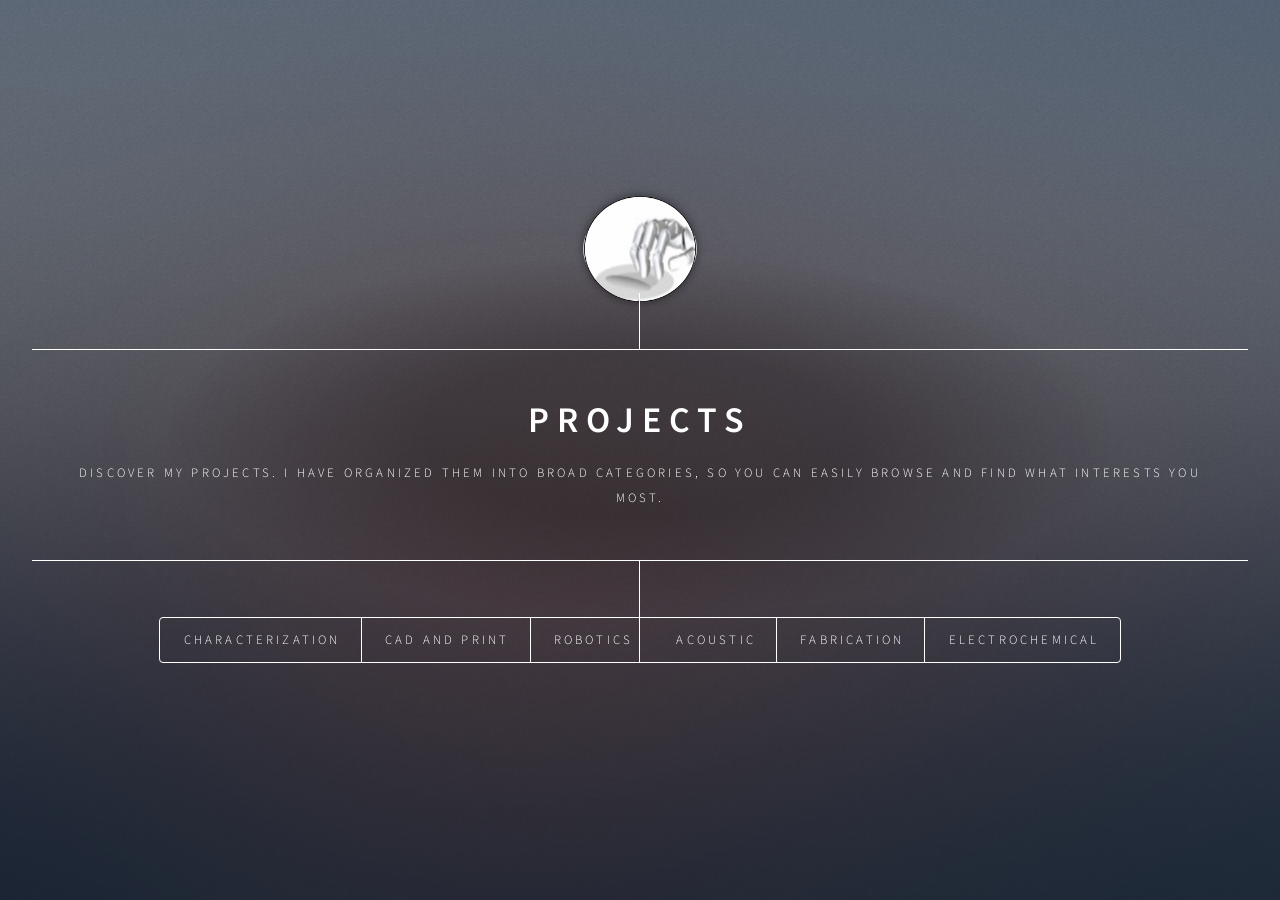
<file: portfolio/index.html>
<!DOCTYPE HTML>

	<html>
		<head>
			<title>Projects by Subham</title>
			<link rel="icon" type="image/svg+xml" href="images/tab_icon.svg">
			<meta charset="utf-8" />
			<meta name="viewport" content="width=device-width, initial-scale=1, user-scalable=no" />
			<link rel="stylesheet" href="assets/css/main.css" />
			<noscript><link rel="stylesheet" href="assets/css/noscript.css" /></noscript>
		</head>
		<body class="is-preload">

			<!-- Wrapper -->
				<div id="wrapper">

					<header id="header">
						<a href="../index.html" class="logo">
							<img src="images/logo.png" class="custom-logo">
						</a>
						<div class="content">
							<div class="inner">
								<h1>PROJECTS</h1>
								<p>Discover my projects. I have organized them into broad categories, so you can easily browse and find what interests you most.</p>
							</div>
						</div>
						<nav>
							<ul>
								<li><a href="#char">Characterization</a></li>
								<li><a href="#3d">CAD and Print</a></li>
								<li><a href="#robotics">Robotics</a></li>
								<li><a href="#acoustic">Acoustic</a></li>
								<li><a href="#fab">Fabrication</a></li>
								<li><a href="#electro">Electrochemical</a></li>
							</ul>
						</nav>
					</header>

					<!-- Main -->
						<div id="main">

							<!-- Characterization -->
								<article id="char">
									<h2 class="major">Material Characterization</h2>
									<span class="image main"><img src="images/char2.png" alt="" /></span>
									<p>Using Atomic Force Microscopy we visualize the topography of nanoparticles and by taking force vs distance curves we have determined the Young's modulus of a wide range of nanoparticles: silica-based, polymer-based, lipid-based, and nanocrystals. The integrated AFM-FTIR system is used for determining the chemical composition by getting FTIR spectrum. <a href="https://www.sciencedirect.com/science/article/pii/S0169409X24002679">Read publication here</a>.</p>
									<p><strong>My Role:</strong> I designed and conducted all the experimental work, data analysis, and manuscript preparation for this project, which is part of the Eli Lilly-Purdue research collaboration.<br> <strong>Outcome:</strong> The project led to a publication in Advanced Drug Delivery Reviews and is part of a larger effort to develop advanced drug delivery solutions.<br> <strong>Design Choice:</strong> My decisions were aimed at standardizing characterization techniques to ensure consistent and reliable data for the pharmaceutical industry. </p>
									<p> <strong> Tools used: </strong>Cypher S AFM, Cypher ES AFM, MFP 3D Bio AFM, Neaspec NanoFTIR</p>
									
									<span class="image main"><img src="images/char1.png" alt="" /></span>
									<p>Piezoresistive temperature (GO+PEDOT:PSS) and pressure (PDMS with hemispherical microstructures) sensors were electrically characterized to determine sensor performace characteristics. <a href="https://ieeexplore.ieee.org/abstract/document/10041193">Read publication here</a>.</p>
									<p><strong>My Role:</strong> I was a primary contributor, with equal contribution to the project. I engineered and prototyped the wearable device, and conducted all characterization and performance testing.<br> <strong>Outcome:</strong> The project led to a publication in the IEEE Journal on Flexible Electronics and yielded a patented design.<br> <strong>Design Choice:</strong> The choice of materials and design allowed for flexible, continuous monitoring of cardiac health.</p>
									<p> <strong> Tools used: </strong>Keithley DMM6500 Digital Multimeter, HIOKI LCR meter</p>
									
									<span class="image main"><img src="images/char3.png" alt="" /></span>
									<p>A porous PDMS with hemispehrical microstructure piezoresistive pressure was electrically characterized for performance in the low-pressure application range. <a href="https://ieeexplore.ieee.org/abstract/document/10268012">Read publication here</a>.</p>
									<p><strong>My Role:</strong> I designed and fabricated the sensor, performed the electrical characterization, and wrote the manuscript for this project.<br> <strong>Outcome:</strong> This project demonstrated the successful development of a sensor for low-pressure applications, resulting in a publication in IEEE Sensors Letters.<br> <strong>Design Choice:</strong> The porous PDMS with hemispherical microstructures was chosen to enhance the sensor's sensitivity in the low-pressure range, making it suitable for biomedical applications. </p>
									<p> <strong> Tools used: </strong>Keithley DMM6500 Digital Multimeter, HIOKI LCR meter</p>
									
									<span class="image main"><img src="images/char4.png" alt="" /></span>
									<p>Using Field emission scanning electron microscopy (FESEM) and energy dispersive X-ray spectroscopy (EDX) we chemically characterized three different variations of polymers to compare with our own developed mixture. <a href="https://advanced.onlinelibrary.wiley.com/doi/full/10.1002/adem.202301067">Read publication here</a>.</p>
									<p><strong>My Role:</strong> I was a co-author on this publication. My specific contributions included conducting the FESEM and EDX characterization to analyze the material composition and morphology.<br> <strong>Outcome:</strong> This work contributed to a publication in Advanced Engineering Materials.<br> <strong>Design Choice:</strong> The use of advanced characterization tools like FESEM and EDX was critical for validating the chemical composition and microstructure of the developed polymer mixture, justifying its use in the final device.</p>
									<p> <strong> Tools used: </strong>FESEM, EDX</p>
									
									<span class="image main"><img src="images/char7.png" alt="" /></span>
									<p>FESEM, EDX and optical microscopy analysis of fabricated pressure sensor to determine chemical composition and dimensions of sensor. <a href="https://ieeexplore.ieee.org/abstract/document/10990295">Read publication here</a>.</p>
									<p><strong>My Role:</strong> I contributed to the fabrication and characterization of the sensor and co-authored the publication. My role involved using microscopy tools to ensure the sensor's physical properties met the design specifications.<br> <strong>Outcome:</strong> This project resulted in a publication in IEEE Sensors Letters.<br> <strong>Design Choice:</strong> We used these characterization methods to verify the structural integrity and composition of the fabricated sensor, which was crucial for its performance and eventual integration into a glove system for terrain detection.</p>
									<p> <strong> Tools used: </strong>FESEM, EDX, optical microscope</p>
									
									<span class="image main"><img src="images/char8.png" alt="" /></span>
									<p>Custom-developed pressure application device by modifying a Creality Ender FDM 3D printer. Device datasheet and system specifications were documented and is widely used at <a href="https://www.ilab-research.com/">i-Lab IISER Bhopal</a>  for mechanical testing. <a href="https://ieeexplore.ieee.org/abstract/document/10990295">Read publication here</a>.</p>
									<p><strong>My Role:</strong> I designed and fabricated this custom device using SolidWorks, and developed the documentation for its use.<br> <strong>Outcome:</strong> The device is now a standard tool used for mechanical testing at the i-Lab IISER Bhopal, which was a significant outcome for our research group.<br> <strong>Design Choice:</strong> Modifying an existing, accessible FDM printer was a cost-effective solution that allowed us to create a highly specific tool for our research without purchasing expensive commercial equipment.</p>
									<p> <strong> Tools used: </strong>SolidWorks, Formlabs 3B+ SLA printer, Creality Ender 3 FDM printer</p>
									
									<span class="image main"><img src="images/char5.png" alt="" /></span>
									<p>Image-based analysis of image of fingernails to identify markers for prediction of anemia.  A custom-phone app created to perform functionalities. <a href="https://ieeexplore.ieee.org/abstract/document/9928345">Read publication here</a>.</p>
									<p><strong>My Role:</strong> I was the sole developer of the image-processing algorithm in MATLAB and the custom phone application to streamline the analysis.<br> <strong>Outcome:</strong> This project resulted in a publication in IEEE Sensors Letters, showcasing a non-invasive diagnostic tool for anemia.<br> <strong>Design Choice:</strong> The use of a smartphone application was a deliberate choice to make the diagnostic tool accessible and easy to use for a wider population, especially in resource-limited settings.</p>
									<p> <strong> Tools used: </strong>MATLAB, Android Studio</p>
									
									<span class="image main"><img src="images/char6.png" alt="" /></span>
									<p>Image-based sensing and machine learning integrated analysis of images from rapid diagnostic test kits for Tuberculosis detection. A custom-phone app created to perform functionalities. <a href="https://ieeexplore.ieee.org/abstract/document/10829553">Read publication here</a>.</p>
									<p><strong>My Role:</strong> I developed the Python-based machine learning model and the Android application for image analysis and diagnosis.<br> <strong>Outcome:</strong> The project led to a publication in the IEEE Sensors Journal and has the potential to improve the accuracy and speed of tuberculosis diagnosis.<br> <strong>Design Choice:</strong> The decision to use a machine learning model on a phone app was to create an intelligent system that could provide rapid and accurate results from standard test kits, reducing the need for specialized lab equipment.</p>
									<p> <strong> Tools used: </strong>Python, Android Studio</p>
								</article>

							<!-- CAD -->
								<article id="3d">
									<h2 class="major">CAD Designing and 3D Printing</h2>
									<span class="image main"><img src="images/cad1.png" alt="" /></span>
									<p>A module and flexible band were designed and 3D printed to house the developed polymer-based pressure and temperature sensors for a wearable band to monitor user body temperature and heart rate. <a href="https://ieeexplore.ieee.org/abstract/document/10041193">Read publication here</a>.</p>
									<p><strong>My Role:</strong> I led the CAD design and 3D printing of the prototypes, ensuring the flexible band and module were optimized for comfort and sensor integration.<br> <strong>Outcome:</strong> This design was a key component of a patented wearable device that provides continuous health monitoring.<br> <strong>Design Choice:</strong> We used a Formlabs SLA printer with flexible resin to create a comfortable, body-conforming wearable, which was essential for a device intended for continuous monitoring.</p>
									<p> <strong> Tools used: </strong>SolidWorks, Formlabs 3B+ SLA printer (White and flexible resin)</p>
									
									<span class="image main"><img src="images/cad2.png" alt="" /></span>
									<p>A custom made electrochemical sensing platform designed to hold polymer-based chemicals and silver ink. <a href="https://advanced.onlinelibrary.wiley.com/doi/full/10.1002/adem.202301067">Read publication here</a>.</p>
									<p><strong>My Role:</strong> I was responsible for the CAD design of the sensing platform and the subsequent 3D printing and assembly.<br> <strong>Outcome:</strong> This custom platform allowed for successful electrochemical characterization of the polymers, which was integral to the published research.<br> <strong>Design Choice:</strong> The design had specific compartments to hold the chemicals and ink, ensuring a consistent and controlled environment for the experiments, which was critical for the accuracy of our results. </p>
									<p> <strong> Tools used: </strong>SolidWorks, Formlabs 3B+ SLA printer (Grey resin)</p>
									
									<span class="image main"><img src="images/cad3.png" alt="" /></span>
									<p>A miniaturized version of the original electrochemical sensing platform. Size reduced by >2X to that of a shirt button with increased functionalities. <a href="https://ieeexplore.ieee.org/abstract/document/10225262">Read publication here</a>.</p>
									<p><strong>My Role:</strong> I designed the miniaturized version, optimizing the layout and internal structure to reduce its size by more than half while adding new functionalities.<br> <strong>Outcome:</strong> This project led to a publication and demonstrated the feasibility of creating a highly functional, compact sensor, which is valuable for integration into small devices.<br> <strong>Design Choice:</strong> The miniaturization was a crucial step towards making the device practical for wearable and portable applications. </p>
									<p> <strong> Tools used: </strong>SolidWorks, Formlabs 3B+ SLA printer (Grey resin)</p>
									
									<span class="image main"><img src="images/cad4.png" alt="" /></span>
									<p>Designs to hold the fabricated pressure and tactile sensors which can be integrated into robotic systems. <a href="https://iopscience.iop.org/article/10.1088/2058-8585/aced15/meta">Read publication here</a>.</p>
									<p><strong>My Role:</strong> I developed the CAD designs for the sensor holder and collaborated on the integration of these sensors into robotic systems.<br> <strong>Outcome:</strong> This work was published in IOP Flexible and Printed Electronics and showcased the successful application of our tactile sensors in a robotics context.<br> <strong>Design Choice:</strong> The designs were specifically engineered to allow for a secure fit and easy sensor replacement, which is vital for modular robotic applications.</p>
									<p> <strong> Tools used: </strong>SolidWorks, Formlabs 3B+ SLA printer (Grey resin)</p>
									
									<span class="image main"><img src="images/cad5.png" alt="" /></span>
									<p>Molds with microstructures were designed and printed and used as the base to develop many different types of pressure and tactile sensors. <a href="https://ieeexplore.ieee.org/abstract/document/10990295">Read publication here</a>.</p>
									<p><strong>My Role:</strong> I designed the molds in SolidWorks and fabricated them using the Formlabs printer. I also used these molds to create the final sensors.<br> <strong>Outcome:</strong> These molds were fundamental to the development of various sensors, which led to a publication and demonstrated a scalable method for sensor fabrication.<br> <strong>Design Choice:</strong> The use of 3D-printed molds with microstructures was a crucial design decision, allowing us to precisely control the sensor's physical properties and test a wide range of designs quickly and efficiently. </p>
									<p> <strong> Tools used: </strong>SolidWorks, Formlabs 3B+ SLA printer (Grey resin)</p>
									
									<span class="image main"><img src="images/cad6.png" alt="" /></span>
									<p>Designed and 3D printed a human heart model to perform preliminary tests on the effects of acoustic waves in blood flow and its ability to breakdown clots.</p>
									<p><strong>My Role:</strong> I was the sole contributor for the CAD design of the heart model. I also prepared the model for printing and executed the print using a flexible resin.<br> <strong>Outcome:</strong> This model enabled our team to conduct critical preliminary testing on acoustic wave propagation, which provided valuable data for our research on bio-theranostics.<br> <strong>Design Choice:</strong> A flexible resin was chosen to mimic the elasticity of human tissue, which was essential for a realistic simulation of the heart's environment.</p>
									<p> <strong> Tools used: </strong>SolidWorks, Formlabs 3B+ SLA printer (Flexible resin)</p>
									
									<span class="image main"><img src="images/cad7.png" alt="" /></span>
									<p>Preliminary mock-up of a bike helmet with custom-design to fit various sensors for driver safety.</p>
									<p><strong>My Role:</strong> I created the preliminary 3D mock-up of the helmet and its custom sensor slots.<br> <strong>Outcome:</strong> The design served as a visual and functional prototype, which helped secure funding and interest for further development of the driver safety project.<br> <strong>Design Choice:</strong> Blender was used for its speed and flexibility in creating a preliminary model that could be easily modified and presented to stakeholders. </p>
									<p> <strong> Tools used: </strong>Blender</p>
								</article>

							<!-- Robotics -->
								<article id="robotics">
									<h2 class="major">Robotics</h2>
									<span class="image main"><img src="images/rob1.png" alt="" /></span>
									<p>Developed and programmed a robotic hand system specifically for tapping different fingers at different rates to assess the capability of a PVDF-ZrO thin-film sensor. <a href="https://www.sciencedirect.com/science/article/pii/S0924424724004977">Read publication here</a>.</p>
									<p><strong>My Role:</strong> I was a key contributor in the mechanical and software development of the robotic hand. I was responsible for programming the Arduino to control the tapping motion and rate.<br> <strong>Outcome:</strong> The system successfully validated the performance of our thin-film sensor, which resulted in a publication in Sensors and Actuators: A. Physical.<br> <strong>Design Choice:</strong> The robotic hand provided a repeatable and precise testing environment, which was necessary to get reliable data on the sensor's capabilities beyond manual human interaction. </p>
									<p> <strong> Tools used: </strong>Mechanical engineering, Arduino </p>
									
									<span class="image main"><img src="images/rob2.png" alt="" /></span>
									<p>Integrated tactile sensors on a glove-system and programmed them to identify 11 different terrain types on touch. A proof-of-concept that can be integrated into robotic systems that deal with real-world effects. <a href="https://ieeexplore.ieee.org/abstract/document/10990295">Read publication here</a>.</p>
									<p><strong>My Role:</strong> I integrated the tactile sensors into the glove system and programmed the system to classify different terrain types using the sensor data.<br> <strong>Outcome:</strong> This project successfully demonstrated a proof-of-concept for real-world tactile perception, which was published in IEEE Sensors Letters.<br> <strong>Design Choice:</strong> The glove system was chosen as a practical platform to showcase the sensors' ability to provide valuable haptic feedback, making it ideal for future applications in prosthetics or robotics.</p>
									<p> <strong> Tools used: </strong>Mechanical engineering, Arduino</p>
								</article>

							<!-- Acoustics -->
								<article id="acoustic">
									<h2 class="major">Acoustics</h2>
									<span class="image main"><img src="images/acou1.png" alt="" /></span>
									<p>Developed an acoustic transmitter-receiver system to determine the power delivered and received across different parts of the human arm. <a href="https://ieeexplore.ieee.org/abstract/document/10062978">Read publication here</a>.</p>
									<p><strong>My Role:</strong> I was a co-author on the publication. My primary contributions were in the sensor system integration and the use of COMSOL for simulation and data analysis.<br> <strong>Outcome:</strong> This project resulted in a publication and successfully demonstrated a method for analyzing acoustic power distribution, which is vital for the development of bio-implants.<br> <strong>Design Choice:</strong> We used COMSOL to create a precise simulation of acoustic wave behavior in human tissues, providing a comprehensive understanding of power transfer that would be difficult to measure with physical sensors alone.</p>
									<p> <strong> Tools used: </strong>Sensor system integration, Arduino, COMSOL</p>
									
									<span class="image main"><img src="images/acou2.png" alt="" /></span>
									<p>Study that evaluates the impact of high (900 kHz)- and low-frequency (4.6 kHz) acoustic waves on various human tissues. <a href="https://ieeexplore.ieee.org/abstract/document/10058156">Read publication here</a>.</p>
									<p><strong>My Role:</strong> I contributed to the sensor system integration and the computational analysis using COMSOL. I was a co-author on the paper.<br> <strong>Outcome:</strong> The study provided valuable insights into the effects of different acoustic frequencies on human tissue, which is crucial for the safety and effectiveness of therapeutic and diagnostic devices.<br> <strong>Design Choice:</strong> The use of both high and low frequencies was a strategic choice to comprehensively analyze the tissue's response and understand the potential for different applications, from drug delivery to imaging. </p>
									<p> <strong> Tools used: </strong>Sensor system integration, Arduino, COMSOL</p>
								</article>

							<!-- Fabrication -->
								<article id="fab">
									<h2 class="major">Fabrication & Materials Engr.</h2>
									<span class="image main"><img src="images/fab1.png" alt="" /></span>
									<p>Separate piezoresistive pressure and temperature sensors were fabricated to analyze human body temperature and heart rate. Graphene oxide+PEDOT:PSS was used for the temperature sensor and PDMS+PEDOT:PSS for the pressure sensor. <a href="https://ieeexplore.ieee.org/abstract/document/10041193">Read publication here</a>.</p>
									<p><strong>My Role:</strong> I led the fabrication of both the pressure and temperature sensors, and the materials engineering aspect of the project. I also contributed equally to the publication.<br> <strong>Outcome:</strong> This project resulted in a functional, wearable sensor system that was published in the IEEE Journal on Flexible Electronics and received a patent.<br> <strong>Design Choice:</strong> The selection of Graphene oxide, PEDOT:PSS, and PDMS was based on their piezoresistive properties and biocompatibility, which made them ideal for a flexible, wearable device intended for direct skin contact.</p>
									<p> <strong> Tools used: </strong>Wet lab experience, vacuum oven, materials engineering, chemical analysis</p>
									
									<span class="image main"><img src="images/fab2.png" alt="" /></span>
									<p>A multi-layered PVDF-Zirconium oxide thin film tactile sensor was developed. <a href="https://www.sciencedirect.com/science/article/pii/S0924424724004977">Read publication here</a>.</p>
									<p><strong>My Role:</strong> I was a key contributor in the fabrication of the multi-layered thin-film sensor, as well as a co-author on the publication.<br> <strong>Outcome:</strong> This project successfully demonstrated a highly sensitive tactile sensor for robotic applications, leading to a publication in Sensors and Actuators: A. Physical.<br> <strong>Design Choice:</strong> The multi-layered design was used to increase the sensor's sensitivity and durability, making it more reliable for repeated use in a robotic system. </p>
									<p> <strong> Tools used: </strong>Wet lab experience, vacuum oven, materials engineering, chemical analysis</p>
									
									<span class="image main"><img src="images/fab3.png" alt="" /></span>
									<p>A piezoresistive porous PDMS with hemispherical microstructure design and PEDOT:PSS sensor was developed for low-pressure sensing applications. <a href="https://ieeexplore.ieee.org/abstract/document/10268012">Read publication here</a>.</p>
									<p><strong>My Role:</strong> I was the primary researcher on this project, responsible for the design, material selection, fabrication, and characterization of the sensor.<br> <strong>Outcome:</strong> The project resulted in a successful sensor for low-pressure applications, which was published in IEEE Sensors Letters.<br> <strong>Design Choice:</strong> The porous and microstructured design was a deliberate engineering decision to increase the surface area and deformability of the sensor, which enhanced its sensitivity to subtle pressure changes, making it suitable for delicate medical applications. </p>
									<p> <strong> Tools used: </strong>Wet lab experience, vacuum oven, materials engineering, chemical analysis</p>
									
									<span class="image main"><img src="images/fab4.png" alt="" /></span>
									<p>A multilayered piezocapacitive tactile from PDMS+zinc oxide nanoparticles and piezoresisitve temperature from GO+PEDOT:PSS sensor system was developed for terrain detection applications. <a href="https://ieeexplore.ieee.org/abstract/document/10990295">Read publication here</a>.</p>
									<p><strong>My Role:</strong> I designed and fabricated the multilayered sensor system, ensuring the different material layers worked cohesively to detect both pressure and temperature.<br> <strong>Outcome:</strong> This integrated sensor system led to a publication and demonstrated a novel approach for simultaneous multi-modal sensing, which is crucial for applications like smart gloves or robotic hands.<br> <strong>Design Choice:</strong> The multilayered approach was chosen to create a single device that could perform two distinct sensing functions (tactile and temperature), reducing the complexity and size of the overall system. </p>
									<p> <strong> Tools used: </strong>Wet lab experience, vacuum oven, materials engineering, chemical analysis</p>
								</article>

							<!-- Electrochemical -->
								<article id="electro">
									<h2 class="major">Electrochemical</h2>
									<span class="image main"><img src="images/electro1.png" alt="" /></span>
									<p>Developed an electrochromic covalent organic framework thin film and applied it for electronic device safety indication. As voltage changes the thin film color changes and by using the custom-made phone app and clicking a picture of the sensor we can determine the voltage in the system. <a href="https://pubs.acs.org/doi/full/10.1021/acs.chemmater.4c00399">Read publication here</a>.</p>
									<p><strong>My Role:</strong> I was a co-inventor of this patented technology. My role focused on the circuit design and the development of the custom Android application for image analysis.<br> <strong>Outcome:</strong> This project resulted in a publication in ACS Chemistry of Materials and a patent application, showcasing a new method for visual safety indication in electronics.<br> <strong>Design Choice:</strong> The use of a color-changing thin film combined with a smartphone app was a novel approach to create a user-friendly and highly visible safety indicator that did not require a complex display or external power source. </p>
									<p> <strong> Tools used: </strong>Circuit design, Android studio</p>
									
									<span class="image main"><img src="images/electro2.png" alt="" /></span>
									<p>An electrochemical sensing platform with a specific chemical mixture to accurately determine glucose content in fluids. <a href="https://advanced.onlinelibrary.wiley.com/doi/full/10.1002/adem.202301067">Read publication here</a>.</p>
									<p><strong>My Role:</strong> I was a key contributor to the design and electrochemical analysis of the sensor platform. My work involved using Electrochemical Impedance Spectroscopy (EIS) to characterize the sensor's performance.<br> <strong>Outcome:</strong> This project resulted in a publication in *Advanced Engineering Materials* and demonstrated a reliable method for non-enzymatic glucose sensing.<br> <strong>Design Choice:</strong> The electrochemical platform and chemical mixture were specifically designed to provide high accuracy and sensitivity for glucose detection, which is crucial for medical diagnostics.</p>
									<p> <strong> Tools used: </strong>Electrochemical and electrical impedance spectroscopy.</p>
								</article>

							<!-- Contact
								<article id="contact">
									<h2 class="major">Contact</h2>
									<form method="post" action="#">
										<div class="fields">
											<div class="field half">
												<label for="name">Name</label>
												<input type="text" name="name" id="name" />
											</div>
											<div class="field half">
												<label for="email">Email</label>
												<input type="text" name="email" id="email" />
											</div>
											<div class="field">
												<label for="message">Message</label>
												<textarea name="message" id="message" rows="4"></textarea>
											</div>
										</div>
										<ul class="actions">
											<li><input type="submit" value="Send Message" class="primary" /></li>
											<li><input type="reset" value="Reset" /></li>
										</ul>
									</form>
									<ul class="icons">
										<li><a href="#" class="icon brands fa-twitter"><span class="label">Twitter</span></a></li>
										<li><a href="#" class="icon brands fa-facebook-f"><span class="label">Facebook</span></a></li>
										<li><a href="#" class="icon brands fa-instagram"><span class="label">Instagram</span></a></li>
										<li><a href="#" class="icon brands fa-github"><span class="label">GitHub</span></a></li>
									</ul>
								</article> -->

							<!-- Elements -->
								<article id="elements">
									<h2 class="major">Elements</h2>

									<section>
										<h3 class="major">Text</h3>
										<p>This is <b>bold</b> and this is <strong>strong</strong>. This is <i>italic</i> and this is <em>emphasized</em>.
										This is <sup>superscript</sup> text and this is <sub>subscript</sub> text.
										This is <u>underlined</u> and this is code: <code>for (;;) { ... }</code>. Finally, <a href="#">this is a link</a>.</p>
										<hr />
										<h2>Heading Level 2</h2>
										<h3>Heading Level 3</h3>
										<h4>Heading Level 4</h4>
										<h5>Heading Level 5</h5>
										<h6>Heading Level 6</h6>
										<hr />
										<h4>Blockquote</h4>
										<blockquote>Fringilla nisl. Donec accumsan interdum nisi, quis tincidunt felis sagittis eget tempus euismod. Vestibulum ante ipsum primis in faucibus vestibulum. Blandit adipiscing eu felis iaculis volutpat ac adipiscing accumsan faucibus. Vestibulum ante ipsum primis in faucibus lorem ipsum dolor sit amet nullam adipiscing eu felis.</blockquote>
										<h4>Preformatted</h4>
										<pre><code>i = 0;

	while (!deck.isInOrder()) {
		print 'Iteration ' + i;
		deck.shuffle();
		i++;
	}

	print 'It took ' + i + ' iterations to sort the deck.';</code></pre>
									</section>

									<section>
										<h3 class="major">Lists</h3>

										<h4>Unordered</h4>
										<ul>
											<li>Dolor pulvinar etiam.</li>
											<li>Sagittis adipiscing.</li>
											<li>Felis enim feugiat.</li>
										</ul>

										<h4>Alternate</h4>
										<ul class="alt">
											<li>Dolor pulvinar etiam.</li>
											<li>Sagittis adipiscing.</li>
											<li>Felis enim feugiat.</li>
										</ul>

										<h4>Ordered</h4>
										<ol>
											<li>Dolor pulvinar etiam.</li>
											<li>Etiam vel felis viverra.</li>
											<li>Felis enim feugiat.</li>
											<li>Dolor pulvinar etiam.</li>
											<li>Etiam vel felis lorem.</li>
											<li>Felis enim et feugiat.</li>
										</ol>
										<h4>Icons</h4>
										<ul class="icons">
											<li><a href="#" class="icon brands fa-twitter"><span class="label">Twitter</span></a></li>
											<li><a href="#" class="icon brands fa-facebook-f"><span class="label">Facebook</span></a></li>
											<li><a href="#" class="icon brands fa-instagram"><span class="label">Instagram</span></a></li>
											<li><a href="#" class="icon brands fa-github"><span class="label">Github</span></a></li>
										</ul>

										<h4>Actions</h4>
										<ul class="actions">
											<li><a href="#" class="button primary">Default</a></li>
											<li><a href="#" class="button">Default</a></li>
										</ul>
										<ul class="actions stacked">
											<li><a href="#" class="button primary">Default</a></li>
											<li><a href="#" class="button">Default</a></li>
										</ul>
									</section>

									<section>
										<h3 class="major">Table</h3>
										<h4>Default</h4>
										<div class="table-wrapper">
											<table>
												<thead>
													<tr>
														<th>Name</th>
														<th>Description</th>
														<th>Price</th>
													</tr>
												</thead>
												<tbody>
													<tr>
														<td>Item One</td>
														<td>Ante turpis integer aliquet porttitor.</td>
														<td>29.99</td>
													</tr>
													<tr>
														<td>Item Two</td>
														<td>Vis ac commodo adipiscing arcu aliquet.</td>
														<td>19.99</td>
													</tr>
													<tr>
														<td>Item Three</td>
														<td> Morbi faucibus arcu accumsan lorem.</td>
														<td>29.99</td>
													</tr>
													<tr>
														<td>Item Four</td>
														<td>Vitae integer tempus condimentum.</td>
														<td>19.99</td>
													</tr>
													<tr>
														<td>Item Five</td>
														<td>Ante turpis integer aliquet porttitor.</td>
														<td>29.99</td>
													</tr>
												</tbody>
												<tfoot>
													<tr>
														<td colspan="2"></td>
														<td>100.00</td>
													</tr>
												</tfoot>
											</table>
										</div>

										<h4>Alternate</h4>
										<div class="table-wrapper">
											<table class="alt">
												<thead>
													<tr>
														<th>Name</th>
														<th>Description</th>
														<th>Price</th>
													</tr>
												</thead>
												<tbody>
													<tr>
														<td>Item One</td>
														<td>Ante turpis integer aliquet porttitor.</td>
														<td>29.99</td>
													</tr>
													<tr>
														<td>Item Two</td>
														<td>Vis ac commodo adipiscing arcu aliquet.</td>
														<td>19.99</td>
													</tr>
													<tr>
														<td>Item Three</td>
														<td> Morbi faucibus arcu accumsan lorem.</td>
														<td>29.99</td>
													</tr>
													<tr>
														<td>Item Four</td>
														<td>Vitae integer tempus condimentum.</td>
														<td>19.99</td>
													</tr>
													<tr>
														<td>Item Five</td>
														<td>Ante turpis integer aliquet porttitor.</td>
														<td>29.99</td>
													</tr>
												</tbody>
												<tfoot>
													<tr>
														<td colspan="2"></td>
														<td>100.00</td>
													</tr>
												</tfoot>
											</table>
										</div>
									</section>

									<section>
										<h3 class="major">Buttons</h3>
										<ul class="actions">
											<li><a href="#" class="button primary">Primary</a></li>
											<li><a href="#" class="button">Default</a></li>
										</ul>
										<ul class="actions">
											<li><a href="#" class="button">Default</a></li>
											<li><a href="#" class="button small">Small</a></li>
										</ul>
										<ul class="actions">
											<li><a href="#" class="button primary icon solid fa-download">Icon</a></li>
											<li><a href="#" class="button icon solid fa-download">Icon</a></li>
										</ul>
										<ul class="actions">
											<li><span class="button primary disabled">Disabled</span></li>
											<li><span class="button disabled">Disabled</span></li>
										</ul>
									</section>

									<section>
										<h3 class="major">Form</h3>
										<form method="post" action="#">
											<div class="fields">
												<div class="field half">
													<label for="demo-name">Name</label>
													<input type="text" name="demo-name" id="demo-name" value="" placeholder="Jane Doe" />
												</div>
												<div class="field half">
													<label for="demo-email">Email</label>
													<input type="email" name="demo-email" id="demo-email" value="" placeholder="jane@untitled.tld" />
												</div>
												<div class="field">
													<label for="demo-category">Category</label>
													<select name="demo-category" id="demo-category">
														<option value="">-</option>
														<option value="1">Manufacturing</option>
														<option value="1">Shipping</option>
														<option value="1">Administration</option>
														<option value="1">Human Resources</option>
													</select>
												</div>
												<div class="field half">
													<input type="radio" id="demo-priority-low" name="demo-priority" checked>
													<label for="demo-priority-low">Low</label>
												</div>
												<div class="field half">
													<input type="radio" id="demo-priority-high" name="demo-priority">
													<label for="demo-priority-high">High</label>
												</div>
												<div class="field half">
													<input type="checkbox" id="demo-copy" name="demo-copy">
													<label for="demo-copy">Email me a copy</label>
												</div>
												<div class="field half">
													<input type="checkbox" id="demo-human" name="demo-human" checked>
													<label for="demo-human">Not a robot</label>
												</div>
												<div class="field">
													<label for="demo-message">Message</label>
													<textarea name="demo-message" id="demo-message" placeholder="Enter your message" rows="6"></textarea>
												</div>
											</div>
											<ul class="actions">
												<li><input type="submit" value="Send Message" class="primary" /></li>
												<li><input type="reset" value="Reset" /></li>
											</ul>
										</form>
									</section>

								</article>

						</div>

					<!-- Footer -->
						<footer id="footer">

						</footer>

				</div>

			<!-- BG -->
				<div id="bg"></div>

			<!-- Scripts -->
				<script src="assets/js/jquery.min.js"></script>
				<script src="assets/js/browser.min.js"></script>
				<script src="assets/js/breakpoints.min.js"></script>
				<script src="assets/js/util.js"></script>
				<script src="assets/js/main.js"></script>

		</body>
	</html>
</file>
<file: portfolio/assets/css/noscript.css>
/*
	Dimension by HTML5 UP
	html5up.net | @ajlkn
	Free for personal and commercial use under the CCA 3.0 license (html5up.net/license)
*/

/* BG */

	body.is-preload #bg:before {
		background-color: transparent;
	}

/* Header */

	body.is-preload #header {
		-moz-filter: none;
		-webkit-filter: none;
		-ms-filter: none;
		filter: none;
	}

		body.is-preload #header > * {
			opacity: 1;
		}

		body.is-preload #header .content .inner {
			max-height: none;
			padding: 3rem 2rem;
			opacity: 1;
		}

/* Main */

	#main article {
		opacity: 1;
		margin: 4rem 0 0 0;
	}
</file>
<file: portfolio/assets/css/main.css>
@import url(fontawesome-all.min.css);
@import url("https://fonts.googleapis.com/css?family=Source+Sans+Pro:300italic,600italic,300,600");

/*
	Dimension by HTML5 UP
	html5up.net | @ajlkn
	Free for personal and commercial use under the CCA 3.0 license (html5up.net/license)
*/

html, body, div, span, applet, object,
iframe, h1, h2, h3, h4, h5, h6, p, blockquote,
pre, a, abbr, acronym, address, big, cite,
code, del, dfn, em, img, ins, kbd, q, s, samp,
small, strike, strong, sub, sup, tt, var, b,
u, i, center, dl, dt, dd, ol, ul, li, fieldset,
form, label, legend, table, caption, tbody,
tfoot, thead, tr, th, td, article, aside,
canvas, details, embed, figure, figcaption,
footer, header, hgroup, menu, nav, output, ruby,
section, summary, time, mark, audio, video {
	margin: 0;
	padding: 0;
	border: 0;
	font-size: 100%;
	font: inherit;
	vertical-align: baseline;}

article, aside, details, figcaption, figure,
footer, header, hgroup, menu, nav, section {
	display: block;}

body {
	line-height: 1;
}

ol, ul {
	list-style: none;
}

blockquote, q {
	quotes: none;
}

	blockquote:before, blockquote:after, q:before, q:after {
		content: '';
		content: none;
	}

table {
	border-collapse: collapse;
	border-spacing: 0;
}

body {
	-webkit-text-size-adjust: none;
}

mark {
	background-color: transparent;
	color: inherit;
}

input::-moz-focus-inner {
	border: 0;
	padding: 0;
}

input, select, textarea {
	-moz-appearance: none;
	-webkit-appearance: none;
	-ms-appearance: none;
	appearance: none;
}

/* Basic */

	@-ms-viewport {
		width: device-width;
	}

	@media screen and (max-width: 480px) {

		html, body {
			min-width: 320px;
		}

	}

	html {
		box-sizing: border-box;
	}

	*, *:before, *:after {
		box-sizing: inherit;
	}

	body {
		background: #1b1f22;
	}

		body.is-preload *, body.is-preload *:before, body.is-preload *:after {
			-moz-animation: none !important;
			-webkit-animation: none !important;
			-ms-animation: none !important;
			animation: none !important;
			-moz-transition: none !important;
			-webkit-transition: none !important;
			-ms-transition: none !important;
			transition: none !important;
		}

/* Type */

	html {
		font-size: 16pt;
	}

		@media screen and (max-width: 1680px) {

			html {
				font-size: 12pt;
			}

		}

		@media screen and (max-width: 736px) {

			html {
				font-size: 11pt;
			}

		}

		@media screen and (max-width: 360px) {

			html {
				font-size: 10pt;
			}

		}

	body, input, select, textarea {
		color: #ffffff;
		font-family: "Source Sans Pro", sans-serif;
		font-weight: 300;
		font-size: 1rem;
		line-height: 1.65;
	}

	a {
		-moz-transition: color 0.2s ease-in-out, background-color 0.2s ease-in-out, border-bottom-color 0.2s ease-in-out;
		-webkit-transition: color 0.2s ease-in-out, background-color 0.2s ease-in-out, border-bottom-color 0.2s ease-in-out;
		-ms-transition: color 0.2s ease-in-out, background-color 0.2s ease-in-out, border-bottom-color 0.2s ease-in-out;
		transition: color 0.2s ease-in-out, background-color 0.2s ease-in-out, border-bottom-color 0.2s ease-in-out;
		border-bottom: dotted 1px rgba(255, 255, 255, 0.5);
		text-decoration: none;
		color: inherit;
	}

		a:hover {
			border-bottom-color: transparent;
		}

	strong, b {
		color: #ffffff;
		font-weight: 600;
	}

	em, i {
		font-style: italic;
	}

	p {
		margin: 0 0 2rem 0;
	}

	h1, h2, h3, h4, h5, h6 {
		color: #ffffff;
		font-weight: 600;
		line-height: 1.5;
		margin: 0 0 1rem 0;
		text-transform: uppercase;
		letter-spacing: 0.2rem;
	}

		h1 a, h2 a, h3 a, h4 a, h5 a, h6 a {
			color: inherit;
			text-decoration: none;
		}

		h1.major, h2.major, h3.major, h4.major, h5.major, h6.major {
			border-bottom: solid 1px #ffffff;
			width: -moz-max-content;
			width: -webkit-max-content;
			width: -ms-max-content;
			width: max-content;
			padding-bottom: 0.5rem;
			margin: 0 0 2rem 0;
		}

	h1 {
		font-size: 2.25rem;
		line-height: 1.3;
		letter-spacing: 0.5rem;
	}

	h2 {
		font-size: 1.5rem;
		line-height: 1.4;
		letter-spacing: 0.5rem;
	}

	h3 {
		font-size: 1rem;
	}

	h4 {
		font-size: 0.8rem;
	}

	h5 {
		font-size: 0.7rem;
	}

	h6 {
		font-size: 0.6rem;
	}

	@media screen and (max-width: 736px) {

		h1 {
			font-size: 1.75rem;
			line-height: 1.4;
		}

		h2 {
			font-size: 1.25em;
			line-height: 1.5;
		}

	}

	sub {
		font-size: 0.8rem;
		position: relative;
		top: 0.5rem;
	}

	sup {
		font-size: 0.8rem;
		position: relative;
		top: -0.5rem;
	}

	blockquote {
		border-left: solid 4px #ffffff;
		font-style: italic;
		margin: 0 0 2rem 0;
		padding: 0.5rem 0 0.5rem 2rem;
	}

	code {
		background: rgba(255, 255, 255, 0.075);
		border-radius: 4px;
		font-family: "Courier New", monospace;
		font-size: 0.9rem;
		margin: 0 0.25rem;
		padding: 0.25rem 0.65rem;
	}

	pre {
		-webkit-overflow-scrolling: touch;
		font-family: "Courier New", monospace;
		font-size: 0.9rem;
		margin: 0 0 2rem 0;
	}

		pre code {
			display: block;
			line-height: 1.75;
			padding: 1rem 1.5rem;
			overflow-x: auto;
		}

	hr {
		border: 0;
		border-bottom: solid 1px #ffffff;
		margin: 2.75rem 0;
	}

	.align-left {
		text-align: left;
	}

	.align-center {
		text-align: center;
	}

	.align-right {
		text-align: right;
	}

/* Form */

	form {
		margin: 0 0 2rem 0;
	}

		form > :last-child {
			margin-bottom: 0;
		}

		form > .fields {
			display: -moz-flex;
			display: -webkit-flex;
			display: -ms-flex;
			display: flex;
			-moz-flex-wrap: wrap;
			-webkit-flex-wrap: wrap;
			-ms-flex-wrap: wrap;
			flex-wrap: wrap;
			width: calc(100% + 3rem);
			margin: -1.5rem 0 2rem -1.5rem;
		}

			form > .fields > .field {
				-moz-flex-grow: 0;
				-webkit-flex-grow: 0;
				-ms-flex-grow: 0;
				flex-grow: 0;
				-moz-flex-shrink: 0;
				-webkit-flex-shrink: 0;
				-ms-flex-shrink: 0;
				flex-shrink: 0;
				padding: 1.5rem 0 0 1.5rem;
				width: calc(100% - 1.5rem);
			}

				form > .fields > .field.half {
					width: calc(50% - 0.75rem);
				}

				form > .fields > .field.third {
					width: calc(100%/3 - 0.5rem);
				}

				form > .fields > .field.quarter {
					width: calc(25% - 0.375rem);
				}

		@media screen and (max-width: 480px) {

			form > .fields {
				width: calc(100% + 3rem);
				margin: -1.5rem 0 2rem -1.5rem;
			}

				form > .fields > .field {
					padding: 1.5rem 0 0 1.5rem;
					width: calc(100% - 1.5rem);
				}

					form > .fields > .field.half {
						width: calc(100% - 1.5rem);
					}

					form > .fields > .field.third {
						width: calc(100% - 1.5rem);
					}

					form > .fields > .field.quarter {
						width: calc(100% - 1.5rem);
					}

		}

	label {
		color: #ffffff;
		display: block;
		font-size: 0.8rem;
		font-weight: 300;
		letter-spacing: 0.2rem;
		line-height: 1.5;
		margin: 0 0 1rem 0;
		text-transform: uppercase;
	}

	input[type="text"],
	input[type="password"],
	input[type="email"],
	input[type="tel"],
	select,
	textarea {
		-moz-appearance: none;
		-webkit-appearance: none;
		-ms-appearance: none;
		appearance: none;
		-moz-transition: border-color 0.2s ease-in-out, box-shadow 0.2s ease-in-out, background-color 0.2s ease-in-out;
		-webkit-transition: border-color 0.2s ease-in-out, box-shadow 0.2s ease-in-out, background-color 0.2s ease-in-out;
		-ms-transition: border-color 0.2s ease-in-out, box-shadow 0.2s ease-in-out, background-color 0.2s ease-in-out;
		transition: border-color 0.2s ease-in-out, box-shadow 0.2s ease-in-out, background-color 0.2s ease-in-out;
		background-color: transparent;
		border-radius: 4px;
		border: solid 1px #ffffff;
		color: inherit;
		display: block;
		outline: 0;
		padding: 0 1rem;
		text-decoration: none;
		width: 100%;
	}

		input[type="text"]:invalid,
		input[type="password"]:invalid,
		input[type="email"]:invalid,
		input[type="tel"]:invalid,
		select:invalid,
		textarea:invalid {
			box-shadow: none;
		}

		input[type="text"]:focus,
		input[type="password"]:focus,
		input[type="email"]:focus,
		input[type="tel"]:focus,
		select:focus,
		textarea:focus {
			background: rgba(255, 255, 255, 0.075);
			border-color: #ffffff;
			box-shadow: 0 0 0 1px #ffffff;
		}

	select {
		background-image: url("data:image/svg+xml;charset=utf8,%3Csvg xmlns='http://www.w3.org/2000/svg' width='40' height='40' preserveAspectRatio='none' viewBox='0 0 40 40'%3E%3Cpath d='M9.4,12.3l10.4,10.4l10.4-10.4c0.2-0.2,0.5-0.4,0.9-0.4c0.3,0,0.6,0.1,0.9,0.4l3.3,3.3c0.2,0.2,0.4,0.5,0.4,0.9 c0,0.4-0.1,0.6-0.4,0.9L20.7,31.9c-0.2,0.2-0.5,0.4-0.9,0.4c-0.3,0-0.6-0.1-0.9-0.4L4.3,17.3c-0.2-0.2-0.4-0.5-0.4-0.9 c0-0.4,0.1-0.6,0.4-0.9l3.3-3.3c0.2-0.2,0.5-0.4,0.9-0.4S9.1,12.1,9.4,12.3z' fill='%23ffffff' /%3E%3C/svg%3E");
		background-size: 1.25rem;
		background-repeat: no-repeat;
		background-position: calc(100% - 1rem) center;
		height: 2.75rem;
		padding-right: 2.75rem;
		text-overflow: ellipsis;
	}

		select option {
			color: #ffffff;
			background: #1b1f22;
		}

		select:focus::-ms-value {
			background-color: transparent;
		}

		select::-ms-expand {
			display: none;
		}

	input[type="text"],
	input[type="password"],
	input[type="email"],
	select {
		height: 2.75rem;
	}

	textarea {
		padding: 0.75rem 1rem;
	}

	input[type="checkbox"],
	input[type="radio"] {
		-moz-appearance: none;
		-webkit-appearance: none;
		-ms-appearance: none;
		appearance: none;
		display: block;
		float: left;
		margin-right: -2rem;
		opacity: 0;
		width: 1rem;
		z-index: -1;
	}

		input[type="checkbox"] + label,
		input[type="radio"] + label {
			text-decoration: none;
			-moz-user-select: none;
			-webkit-user-select: none;
			-ms-user-select: none;
			user-select: none;
			color: #ffffff;
			cursor: pointer;
			display: inline-block;
			font-size: 0.8rem;
			font-weight: 300;
			margin: 0 0 0.5rem 0;
			padding-left: 2.65rem;
			padding-right: 0.75rem;
			position: relative;
		}

			input[type="checkbox"] + label:before,
			input[type="radio"] + label:before {
				-moz-osx-font-smoothing: grayscale;
				-webkit-font-smoothing: antialiased;
				display: inline-block;
				font-style: normal;
				font-variant: normal;
				text-rendering: auto;
				line-height: 1;
				text-transform: none !important;
				font-family: 'Font Awesome 5 Free';
				font-weight: 900;
			}

			input[type="checkbox"] + label:before,
			input[type="radio"] + label:before {
				-moz-transition: border-color 0.2s ease-in-out, box-shadow 0.2s ease-in-out, background-color 0.2s ease-in-out;
				-webkit-transition: border-color 0.2s ease-in-out, box-shadow 0.2s ease-in-out, background-color 0.2s ease-in-out;
				-ms-transition: border-color 0.2s ease-in-out, box-shadow 0.2s ease-in-out, background-color 0.2s ease-in-out;
				transition: border-color 0.2s ease-in-out, box-shadow 0.2s ease-in-out, background-color 0.2s ease-in-out;
				border-radius: 4px;
				border: solid 1px #ffffff;
				content: '';
				display: inline-block;
				height: 1.65rem;
				left: 0;
				line-height: 1.65rem;
				position: absolute;
				text-align: center;
				top: -0.15rem;
				width: 1.65rem;
			}

		input[type="checkbox"]:checked + label:before,
		input[type="radio"]:checked + label:before {
			background: #ffffff !important;
			border-color: #ffffff !important;
			color: #1b1f22;
			content: '\f00c';
		}

		input[type="checkbox"]:focus + label:before,
		input[type="radio"]:focus + label:before {
			background: rgba(255, 255, 255, 0.075);
			border-color: #ffffff;
			box-shadow: 0 0 0 1px #ffffff;
		}

	input[type="checkbox"] + label:before {
		border-radius: 4px;
	}

	input[type="radio"] + label:before {
		border-radius: 100%;
	}

	::-webkit-input-placeholder {
		color: rgba(255, 255, 255, 0.5) !important;
		opacity: 1.0;
	}

	:-moz-placeholder {
		color: rgba(255, 255, 255, 0.5) !important;
		opacity: 1.0;
	}

	::-moz-placeholder {
		color: rgba(255, 255, 255, 0.5) !important;
		opacity: 1.0;
	}

	:-ms-input-placeholder {
		color: rgba(255, 255, 255, 0.5) !important;
		opacity: 1.0;
	}

	.formerize-placeholder {
		color: rgba(255, 255, 255, 0.5) !important;
		opacity: 1.0;
	}

/* Box */

	.box {
		border-radius: 4px;
		border: solid 1px #ffffff;
		margin-bottom: 2rem;
		padding: 1.5em;
	}

		.box > :last-child,
		.box > :last-child > :last-child,
		.box > :last-child > :last-child > :last-child {
			margin-bottom: 0;
		}

		.box.alt {
			border: 0;
			border-radius: 0;
			padding: 0;
		}

/* Icon */

	.icon {
		text-decoration: none;
		border-bottom: none;
		position: relative;
	}

		.icon:before {
			-moz-osx-font-smoothing: grayscale;
			-webkit-font-smoothing: antialiased;
			display: inline-block;
			font-style: normal;
			font-variant: normal;
			text-rendering: auto;
			line-height: 1;
			text-transform: none !important;
			font-family: 'Font Awesome 5 Free';
			font-weight: 400;
		}

		.icon > .label {
			display: none;
		}

		.icon:before {
			line-height: inherit;
		}

		.icon.solid:before {
			font-weight: 900;
		}

		.icon.brands:before {
			font-family: 'Font Awesome 5 Brands';
		}

/* Image */

	.image {
		border-radius: 4px;
		border: 0;
		display: inline-block;
		position: relative;
	}

		.image:before {
			pointer-events: none;
			background-image: url("../../images/overlay.png");
			background-color: rgba(19, 21, 25, 0.5);
			border-radius: 4px;
			content: '';
			display: block;
			height: 100%;
			left: 0;
			opacity: 0.5;
			position: absolute;
			top: 0;
			width: 100%;
		}

		.image img {
			border-radius: 4px;
			display: block;
		}

		.image.left, .image.right {
			max-width: 40%;
		}

			.image.left img, .image.right img {
				width: 100%;
			}

		.image.left {
			float: left;
			padding: 0 1.5em 1em 0;
			top: 0.25em;
		}

		.image.right {
			float: right;
			padding: 0 0 1em 1.5em;
			top: 0.25em;
		}

		.image.fit {
			display: block;
			margin: 0 0 2rem 0;
			width: 100%;
		}

			.image.fit img {
				width: 100%;
			}

		.image.main {
			display: block;
			margin: 2.5rem 0;
			width: 100%;
		}

			.image.main img {
				width: 100%;
			}

		@media screen and (max-width: 736px) {

			.image.main {
				margin: 2rem 0;
			}

		}

		@media screen and (max-width: 480px) {

			.image.main {
				margin: 1.5rem 0;
			}

		}

/* List */

	ol {
		list-style: decimal;
		margin: 0 0 2rem 0;
		padding-left: 1.25em;
	}

		ol li {
			padding-left: 0.25em;
		}

	ul {
		list-style: disc;
		margin: 0 0 2rem 0;
		padding-left: 1em;
	}

		ul li {
			padding-left: 0.5em;
		}

		ul.alt {
			list-style: none;
			padding-left: 0;
		}

			ul.alt li {
				border-top: solid 1px #ffffff;
				padding: 0.5em 0;
			}

				ul.alt li:first-child {
					border-top: 0;
					padding-top: 0;
				}

	dl {
		margin: 0 0 2rem 0;
	}

		dl dt {
			display: block;
			font-weight: 600;
			margin: 0 0 1rem 0;
		}

		dl dd {
			margin-left: 2rem;
		}

/* Actions */

	ul.actions {
		display: -moz-flex;
		display: -webkit-flex;
		display: -ms-flex;
		display: flex;
		cursor: default;
		list-style: none;
		margin-left: -1rem;
		padding-left: 0;
	}

		ul.actions li {
			padding: 0 0 0 1rem;
			vertical-align: middle;
		}

		ul.actions.special {
			-moz-justify-content: center;
			-webkit-justify-content: center;
			-ms-justify-content: center;
			justify-content: center;
			width: 100%;
			margin-left: 0;
		}

			ul.actions.special li:first-child {
				padding-left: 0;
			}

		ul.actions.stacked {
			-moz-flex-direction: column;
			-webkit-flex-direction: column;
			-ms-flex-direction: column;
			flex-direction: column;
			margin-left: 0;
		}

			ul.actions.stacked li {
				padding: 1.3rem 0 0 0;
			}

				ul.actions.stacked li:first-child {
					padding-top: 0;
				}

		ul.actions.fit {
			width: calc(100% + 1rem);
		}

			ul.actions.fit li {
				-moz-flex-grow: 1;
				-webkit-flex-grow: 1;
				-ms-flex-grow: 1;
				flex-grow: 1;
				-moz-flex-shrink: 1;
				-webkit-flex-shrink: 1;
				-ms-flex-shrink: 1;
				flex-shrink: 1;
				width: 100%;
			}

				ul.actions.fit li > * {
					width: 100%;
				}

			ul.actions.fit.stacked {
				width: 100%;
			}

		@media screen and (max-width: 480px) {

			ul.actions:not(.fixed) {
				-moz-flex-direction: column;
				-webkit-flex-direction: column;
				-ms-flex-direction: column;
				flex-direction: column;
				margin-left: 0;
				width: 100% !important;
			}

				ul.actions:not(.fixed) li {
					-moz-flex-grow: 1;
					-webkit-flex-grow: 1;
					-ms-flex-grow: 1;
					flex-grow: 1;
					-moz-flex-shrink: 1;
					-webkit-flex-shrink: 1;
					-ms-flex-shrink: 1;
					flex-shrink: 1;
					padding: 1rem 0 0 0;
					text-align: center;
					width: 100%;
				}

					ul.actions:not(.fixed) li > * {
						width: 100%;
					}

					ul.actions:not(.fixed) li:first-child {
						padding-top: 0;
					}

					ul.actions:not(.fixed) li input[type="submit"],
					ul.actions:not(.fixed) li input[type="reset"],
					ul.actions:not(.fixed) li input[type="button"],
					ul.actions:not(.fixed) li button,
					ul.actions:not(.fixed) li .button {
						width: 100%;
					}

						ul.actions:not(.fixed) li input[type="submit"].icon:before,
						ul.actions:not(.fixed) li input[type="reset"].icon:before,
						ul.actions:not(.fixed) li input[type="button"].icon:before,
						ul.actions:not(.fixed) li button.icon:before,
						ul.actions:not(.fixed) li .button.icon:before {
							margin-left: -0.5em;
						}

		}

/* Icons */

	ul.icons {
		cursor: default;
		list-style: none;
		padding-left: 0;
	}

		ul.icons li {
			display: inline-block;
			padding: 0 0.75em 0 0;
		}

			ul.icons li:last-child {
				padding-right: 0;
			}

			ul.icons li a {
				border-radius: 100%;
				box-shadow: inset 0 0 0 1px #ffffff;
				display: inline-block;
				height: 2.25rem;
				line-height: 2.25rem;
				text-align: center;
				width: 2.25rem;
			}

				ul.icons li a:hover {
					background-color: rgba(255, 255, 255, 0.075);
				}

				ul.icons li a:active {
					background-color: rgba(255, 255, 255, 0.175);
				}

/* Table */

	.table-wrapper {
		-webkit-overflow-scrolling: touch;
		overflow-x: auto;
	}

	table {
		margin: 0 0 2rem 0;
		width: 100%;
	}

		table tbody tr {
			border: solid 1px #ffffff;
			border-left: 0;
			border-right: 0;
		}

			table tbody tr:nth-child(2n + 1) {
				background-color: rgba(255, 255, 255, 0.075);
			}

		table td {
			padding: 0.75em 0.75em;
		}

		table th {
			color: #ffffff;
			font-size: 0.9em;
			font-weight: 600;
			padding: 0 0.75em 0.75em 0.75em;
			text-align: left;
		}

		table thead {
			border-bottom: solid 2px #ffffff;
		}

		table tfoot {
			border-top: solid 2px #ffffff;
		}

		table.alt {
			border-collapse: separate;
		}

			table.alt tbody tr td {
				border: solid 1px #ffffff;
				border-left-width: 0;
				border-top-width: 0;
			}

				table.alt tbody tr td:first-child {
					border-left-width: 1px;
				}

			table.alt tbody tr:first-child td {
				border-top-width: 1px;
			}

			table.alt thead {
				border-bottom: 0;
			}

			table.alt tfoot {
				border-top: 0;
			}

/* Button */

	input[type="submit"],
	input[type="reset"],
	input[type="button"],
	button,
	.button {
		-moz-appearance: none;
		-webkit-appearance: none;
		-ms-appearance: none;
		appearance: none;
		-moz-transition: background-color 0.2s ease-in-out, color 0.2s ease-in-out;
		-webkit-transition: background-color 0.2s ease-in-out, color 0.2s ease-in-out;
		-ms-transition: background-color 0.2s ease-in-out, color 0.2s ease-in-out;
		transition: background-color 0.2s ease-in-out, color 0.2s ease-in-out;
		background-color: transparent;
		border-radius: 4px;
		border: 0;
		box-shadow: inset 0 0 0 1px #ffffff;
		color: #ffffff !important;
		cursor: pointer;
		display: inline-block;
		font-size: 0.8rem;
		font-weight: 300;
		height: 2.75rem;
		letter-spacing: 0.2rem;
		line-height: 2.75rem;
		outline: 0;
		padding: 0 1.25rem 0 1.35rem;
		text-align: center;
		text-decoration: none;
		text-transform: uppercase;
		white-space: nowrap;
	}

		input[type="submit"]:hover,
		input[type="reset"]:hover,
		input[type="button"]:hover,
		button:hover,
		.button:hover {
			background-color: rgba(255, 255, 255, 0.075);
		}

		input[type="submit"]:active,
		input[type="reset"]:active,
		input[type="button"]:active,
		button:active,
		.button:active {
			background-color: rgba(255, 255, 255, 0.175);
		}

		input[type="submit"].icon:before,
		input[type="reset"].icon:before,
		input[type="button"].icon:before,
		button.icon:before,
		.button.icon:before {
			margin-right: 0.5em;
		}

		input[type="submit"].fit,
		input[type="reset"].fit,
		input[type="button"].fit,
		button.fit,
		.button.fit {
			width: 100%;
		}

		input[type="submit"].small,
		input[type="reset"].small,
		input[type="button"].small,
		button.small,
		.button.small {
			font-size: 0.6rem;
			height: 2.0625rem;
			line-height: 2.0625rem;
		}

		input[type="submit"].primary,
		input[type="reset"].primary,
		input[type="button"].primary,
		button.primary,
		.button.primary {
			background-color: #ffffff;
			color: #1b1f22 !important;
			font-weight: 600;
		}

		input[type="submit"].disabled, input[type="submit"]:disabled,
		input[type="reset"].disabled,
		input[type="reset"]:disabled,
		input[type="button"].disabled,
		input[type="button"]:disabled,
		button.disabled,
		button:disabled,
		.button.disabled,
		.button:disabled {
			pointer-events: none;
			cursor: default;
			opacity: 0.25;
		}

	input[type="submit"],
	input[type="reset"],
	input[type="button"],
	button {
		line-height: calc(2.75rem - 2px);
	}

/* BG */

	#bg {
		-moz-transform: scale(1.0);
		-webkit-transform: scale(1.0);
		-ms-transform: scale(1.0);
		transform: scale(1.0);
		-webkit-backface-visibility: hidden;
		position: fixed;
		top: 0;
		left: 0;
		width: 100%;
		height: 100vh;
		z-index: 1;
	}

		#bg:before, #bg:after {
			content: '';
			display: block;
			position: absolute;
			top: 0;
			left: 0;
			width: 100%;
			height: 100%;
		}

		#bg:before {
			-moz-transition: background-color 2.5s ease-in-out;
			-webkit-transition: background-color 2.5s ease-in-out;
			-ms-transition: background-color 2.5s ease-in-out;
			transition: background-color 2.5s ease-in-out;
			-moz-transition-delay: 0.75s;
			-webkit-transition-delay: 0.75s;
			-ms-transition-delay: 0.75s;
			transition-delay: 0.75s;
			background-image: linear-gradient(to top, rgba(19, 21, 25, 0.5), rgba(19, 21, 25, 0.5)), url("../../images/overlay.png");
			background-size: auto,
 256px 256px;
			background-position: center,
 center;
			background-repeat: no-repeat,
 repeat;
			z-index: 2;
		}

		#bg:after {
			-moz-transform: scale(1.125);
			-webkit-transform: scale(1.125);
			-ms-transform: scale(1.125);
			transform: scale(1.125);
			-moz-transition: -moz-transform 0.325s ease-in-out, -moz-filter 0.325s ease-in-out;
			-webkit-transition: -webkit-transform 0.325s ease-in-out, -webkit-filter 0.325s ease-in-out;
			-ms-transition: -ms-transform 0.325s ease-in-out, -ms-filter 0.325s ease-in-out;
			transition: transform 0.325s ease-in-out, filter 0.325s ease-in-out;
			background-image: url("../../images/bg.jpg");
			background-position: center;
			background-size: cover;
			background-repeat: no-repeat;
			z-index: 1;
		}

		body.is-article-visible #bg:after {
			-moz-transform: scale(1.0825);
			-webkit-transform: scale(1.0825);
			-ms-transform: scale(1.0825);
			transform: scale(1.0825);
			-moz-filter: blur(0.2rem);
			-webkit-filter: blur(0.2rem);
			-ms-filter: blur(0.2rem);
			filter: blur(0.2rem);
		}

		body.is-preload #bg:before {
			background-color: #000000;
		}

/* Wrapper */

	#wrapper {
		display: -moz-flex;
		display: -webkit-flex;
		display: -ms-flex;
		display: flex;
		-moz-flex-direction: column;
		-webkit-flex-direction: column;
		-ms-flex-direction: column;
		flex-direction: column;
		-moz-align-items: center;
		-webkit-align-items: center;
		-ms-align-items: center;
		align-items: center;
		-moz-justify-content: space-between;
		-webkit-justify-content: space-between;
		-ms-justify-content: space-between;
		justify-content: space-between;
		position: relative;
		min-height: 100vh;
		width: 100%;
		padding: 4rem 2rem;
		z-index: 3;
	}

		#wrapper:before {
			content: '';
			display: block;
		}

		@media screen and (max-width: 1680px) {

			#wrapper {
				padding: 3rem 2rem;
			}

		}

		@media screen and (max-width: 736px) {

			#wrapper {
				padding: 2rem 1rem;
			}

		}

		@media screen and (max-width: 480px) {

			#wrapper {
				padding: 1rem;
			}

		}

/* Header */

	#header {
		display: -moz-flex;
		display: -webkit-flex;
		display: -ms-flex;
		display: flex;
		-moz-flex-direction: column;
		-webkit-flex-direction: column;
		-ms-flex-direction: column;
		flex-direction: column;
		-moz-align-items: center;
		-webkit-align-items: center;
		-ms-align-items: center;
		align-items: center;
		-moz-transition: -moz-transform 0.325s ease-in-out, -moz-filter 0.325s ease-in-out, opacity 0.325s ease-in-out;
		-webkit-transition: -webkit-transform 0.325s ease-in-out, -webkit-filter 0.325s ease-in-out, opacity 0.325s ease-in-out;
		-ms-transition: -ms-transform 0.325s ease-in-out, -ms-filter 0.325s ease-in-out, opacity 0.325s ease-in-out;
		transition: transform 0.325s ease-in-out, filter 0.325s ease-in-out, opacity 0.325s ease-in-out;
		background-image: -moz-radial-gradient(rgba(0, 0, 0, 0.25) 25%, rgba(0, 0, 0, 0) 55%);
		background-image: -webkit-radial-gradient(rgba(0, 0, 0, 0.25) 25%, rgba(0, 0, 0, 0) 55%);
		background-image: -ms-radial-gradient(rgba(0, 0, 0, 0.25) 25%, rgba(0, 0, 0, 0) 55%);
		background-image: radial-gradient(rgba(0, 0, 0, 0.25) 25%, rgba(0, 0, 0, 0) 55%);
		max-width: 100%;
		text-align: center;
	}

		#header > * {
			-moz-transition: opacity 0.325s ease-in-out;
			-webkit-transition: opacity 0.325s ease-in-out;
			-ms-transition: opacity 0.325s ease-in-out;
			transition: opacity 0.325s ease-in-out;
			position: relative;
			margin-top: 3.5rem;
		}

			#header > *:before {
				content: '';
				display: block;
				position: absolute;
				top: calc(-3.5rem - 1px);
				left: calc(50% - 1px);
				width: 1px;
				height: calc(3.5rem + 1px);
				background: #ffffff;
			}

		#header > :first-child {
			margin-top: 0;
		}

			#header > :first-child:before {
				display: none;
			}

		#header .logo {
			width: 5.5rem;
			height: 5.5rem;
			line-height: 5.5rem;
			border: solid 1px #ffffff;
			border-radius: 100%;
		}

			#header .logo .icon:before {
				font-size: 2rem;
			}

		#header .content {
			border-style: solid;
			border-color: #ffffff;
			border-top-width: 1px;
			border-bottom-width: 1px;
			max-width: 100%;
		}

			#header .content .inner {
				-moz-transition: max-height 0.75s ease, padding 0.75s ease, opacity 0.325s ease-in-out;
				-webkit-transition: max-height 0.75s ease, padding 0.75s ease, opacity 0.325s ease-in-out;
				-ms-transition: max-height 0.75s ease, padding 0.75s ease, opacity 0.325s ease-in-out;
				transition: max-height 0.75s ease, padding 0.75s ease, opacity 0.325s ease-in-out;
				-moz-transition-delay: 0.25s;
				-webkit-transition-delay: 0.25s;
				-ms-transition-delay: 0.25s;
				transition-delay: 0.25s;
				padding: 3rem 2rem;
				max-height: 40rem;
				overflow: hidden;
			}

				#header .content .inner > :last-child {
					margin-bottom: 0;
				}

			#header .content p {
				text-transform: uppercase;
				letter-spacing: 0.2rem;
				font-size: 0.8rem;
				line-height: 2;
			}

		#header nav ul {
			display: -moz-flex;
			display: -webkit-flex;
			display: -ms-flex;
			display: flex;
			margin-bottom: 0;
			list-style: none;
			padding-left: 0;
			border: solid 1px #ffffff;
			border-radius: 4px;
		}

			#header nav ul li {
				padding-left: 0;
				border-left: solid 1px #ffffff;
			}

				#header nav ul li:first-child {
					border-left: 0;
				}

				#header nav ul li a {
					display: block;
					min-width: 7.5rem;
					height: 2.75rem;
					line-height: 2.75rem;
					padding: 0 1.25rem 0 1.45rem;
					text-transform: uppercase;
					letter-spacing: 0.2rem;
					font-size: 0.8rem;
					border-bottom: 0;
				}

					#header nav ul li a:hover {
						background-color: rgba(255, 255, 255, 0.075);
					}

					#header nav ul li a:active {
						background-color: rgba(255, 255, 255, 0.175);
					}

		#header nav.use-middle:after {
			content: '';
			display: block;
			position: absolute;
			top: 0;
			left: calc(50% - 1px);
			width: 1px;
			height: 100%;
			background: #ffffff;
		}

		#header nav.use-middle ul li.is-middle {
			border-left: 0;
		}

		body.is-article-visible #header {
			-moz-transform: scale(0.95);
			-webkit-transform: scale(0.95);
			-ms-transform: scale(0.95);
			transform: scale(0.95);
			-moz-filter: blur(0.1rem);
			-webkit-filter: blur(0.1rem);
			-ms-filter: blur(0.1rem);
			filter: blur(0.1rem);
			opacity: 0;
		}

		body.is-preload #header {
			-moz-filter: blur(0.125rem);
			-webkit-filter: blur(0.125rem);
			-ms-filter: blur(0.125rem);
			filter: blur(0.125rem);
		}

			body.is-preload #header > * {
				opacity: 0;
			}

			body.is-preload #header .content .inner {
				max-height: 0;
				padding-top: 0;
				padding-bottom: 0;
				opacity: 0;
			}

		@media screen and (max-width: 980px) {

			#header .content p br {
				display: none;
			}

		}

		@media screen and (max-width: 736px) {

			#header > * {
				margin-top: 2rem;
			}

				#header > *:before {
					top: calc(-2rem - 1px);
					height: calc(2rem + 1px);
				}

			#header .logo {
				width: 4.75rem;
				height: 4.75rem;
				line-height: 4.75rem;
			}

				#header .logo .icon:before {
					font-size: 1.75rem;
				}

			#header .content .inner {
				padding: 2.5rem 1rem;
			}

			#header .content p {
				line-height: 1.875;
			}

		}

		@media screen and (max-width: 480px) {

			#header {
				padding: 1.5rem 0;
			}

				#header .content .inner {
					padding: 2.5rem 0;
				}

				#header nav ul {
					-moz-flex-direction: column;
					-webkit-flex-direction: column;
					-ms-flex-direction: column;
					flex-direction: column;
					min-width: 10rem;
					max-width: 100%;
				}

					#header nav ul li {
						border-left: 0;
						border-top: solid 1px #ffffff;
					}

						#header nav ul li:first-child {
							border-top: 0;
						}

						#header nav ul li a {
							height: 3rem;
							line-height: 3rem;
							min-width: 0;
							width: 100%;
						}

				#header nav.use-middle:after {
					display: none;
				}

		}

/* Main */

	#main {
		-moz-flex-grow: 1;
		-webkit-flex-grow: 1;
		-ms-flex-grow: 1;
		flex-grow: 1;
		-moz-flex-shrink: 1;
		-webkit-flex-shrink: 1;
		-ms-flex-shrink: 1;
		flex-shrink: 1;
		display: -moz-flex;
		display: -webkit-flex;
		display: -ms-flex;
		display: flex;
		-moz-align-items: center;
		-webkit-align-items: center;
		-ms-align-items: center;
		align-items: center;
		-moz-justify-content: center;
		-webkit-justify-content: center;
		-ms-justify-content: center;
		justify-content: center;
		-moz-flex-direction: column;
		-webkit-flex-direction: column;
		-ms-flex-direction: column;
		flex-direction: column;
		position: relative;
		max-width: 100%;
		z-index: 3;
	}

		#main article {
			-moz-transform: translateY(0.25rem);
			-webkit-transform: translateY(0.25rem);
			-ms-transform: translateY(0.25rem);
			transform: translateY(0.25rem);
			-moz-transition: opacity 0.325s ease-in-out, -moz-transform 0.325s ease-in-out;
			-webkit-transition: opacity 0.325s ease-in-out, -webkit-transform 0.325s ease-in-out;
			-ms-transition: opacity 0.325s ease-in-out, -ms-transform 0.325s ease-in-out;
			transition: opacity 0.325s ease-in-out, transform 0.325s ease-in-out;
			padding: 4.5rem 2.5rem 1.5rem 2.5rem ;
			position: relative;
			width: 40rem;
			max-width: 100%;
			background-color: rgba(27, 31, 34, 0.85);
			border-radius: 4px;
			opacity: 0;
		}

			#main article.active {
				-moz-transform: translateY(0);
				-webkit-transform: translateY(0);
				-ms-transform: translateY(0);
				transform: translateY(0);
				opacity: 1;
			}

			#main article .close {
				display: block;
				position: absolute;
				top: 0;
				right: 0;
				width: 4rem;
				height: 4rem;
				cursor: pointer;
				text-indent: 4rem;
				overflow: hidden;
				white-space: nowrap;
			}

				#main article .close:before {
					-moz-transition: background-color 0.2s ease-in-out;
					-webkit-transition: background-color 0.2s ease-in-out;
					-ms-transition: background-color 0.2s ease-in-out;
					transition: background-color 0.2s ease-in-out;
					content: '';
					display: block;
					position: absolute;
					top: 0.75rem;
					left: 0.75rem;
					width: 2.5rem;
					height: 2.5rem;
					border-radius: 100%;
					background-position: center;
					background-image: url("data:image/svg+xml;charset=utf8,%3Csvg xmlns='http://www.w3.org/2000/svg' xmlns:xlink='http://www.w3.org/1999/xlink' width='20px' height='20px' viewBox='0 0 20 20' zoomAndPan='disable'%3E%3Cstyle%3Eline %7B stroke: %23ffffff%3B stroke-width: 1%3B %7D%3C/style%3E%3Cline x1='2' y1='2' x2='18' y2='18' /%3E%3Cline x1='18' y1='2' x2='2' y2='18' /%3E%3C/svg%3E");
					background-size: 20px 20px;
					background-repeat: no-repeat;
				}

				#main article .close:hover:before {
					background-color: rgba(255, 255, 255, 0.075);
				}

				#main article .close:active:before {
					background-color: rgba(255, 255, 255, 0.175);
				}

		@media screen and (max-width: 736px) {

			#main article {
				padding: 3.5rem 2rem 0.5rem 2rem ;
			}

				#main article .close:before {
					top: 0.875rem;
					left: 0.875rem;
					width: 2.25rem;
					height: 2.25rem;
					background-size: 14px 14px;
				}

		}

		@media screen and (max-width: 480px) {

			#main article {
				padding: 3rem 1.5rem 0.5rem 1.5rem ;
			}

		}

/* Footer */

	#footer {
		-moz-transition: -moz-transform 0.325s ease-in-out, -moz-filter 0.325s ease-in-out, opacity 0.325s ease-in-out;
		-webkit-transition: -webkit-transform 0.325s ease-in-out, -webkit-filter 0.325s ease-in-out, opacity 0.325s ease-in-out;
		-ms-transition: -ms-transform 0.325s ease-in-out, -ms-filter 0.325s ease-in-out, opacity 0.325s ease-in-out;
		transition: transform 0.325s ease-in-out, filter 0.325s ease-in-out, opacity 0.325s ease-in-out;
		width: 100%;
		max-width: 100%;
		margin-top: 2rem;
		text-align: center;
	}

		#footer .copyright {
			letter-spacing: 0.2rem;
			font-size: 0.6rem;
			opacity: 0.75;
			margin-bottom: 0;
			text-transform: uppercase;
		}

		body.is-article-visible #footer {
			-moz-transform: scale(0.95);
			-webkit-transform: scale(0.95);
			-ms-transform: scale(0.95);
			transform: scale(0.95);
			-moz-filter: blur(0.1rem);
			-webkit-filter: blur(0.1rem);
			-ms-filter: blur(0.1rem);
			filter: blur(0.1rem);
			opacity: 0;
		}

		body.is-preload #footer {
			opacity: 0;
		}

		/* Container for the logo image */
.logo {
    display: flex;
    justify-content: center; /* Horizontally centers the content */
    align-items: center; /* Vertically centers the content */
    width: 100%; /* Ensures the container takes up the full width to allow centering */
}

/* Styling for the custom image */
.custom-logo {
    width: 7em; /* Adjust this to change the logo size */
    height: auto;
    border-radius: 50%; /* Makes the image circular */
    box-shadow: 0 0 10px rgba(0, 0, 0, 0.5); /* Adds a subtle shadow */
}

/* This is a crucial override to fix the alignment */
#header .logo {
    margin: 0 auto;
    width: max-content;
}
</file>
